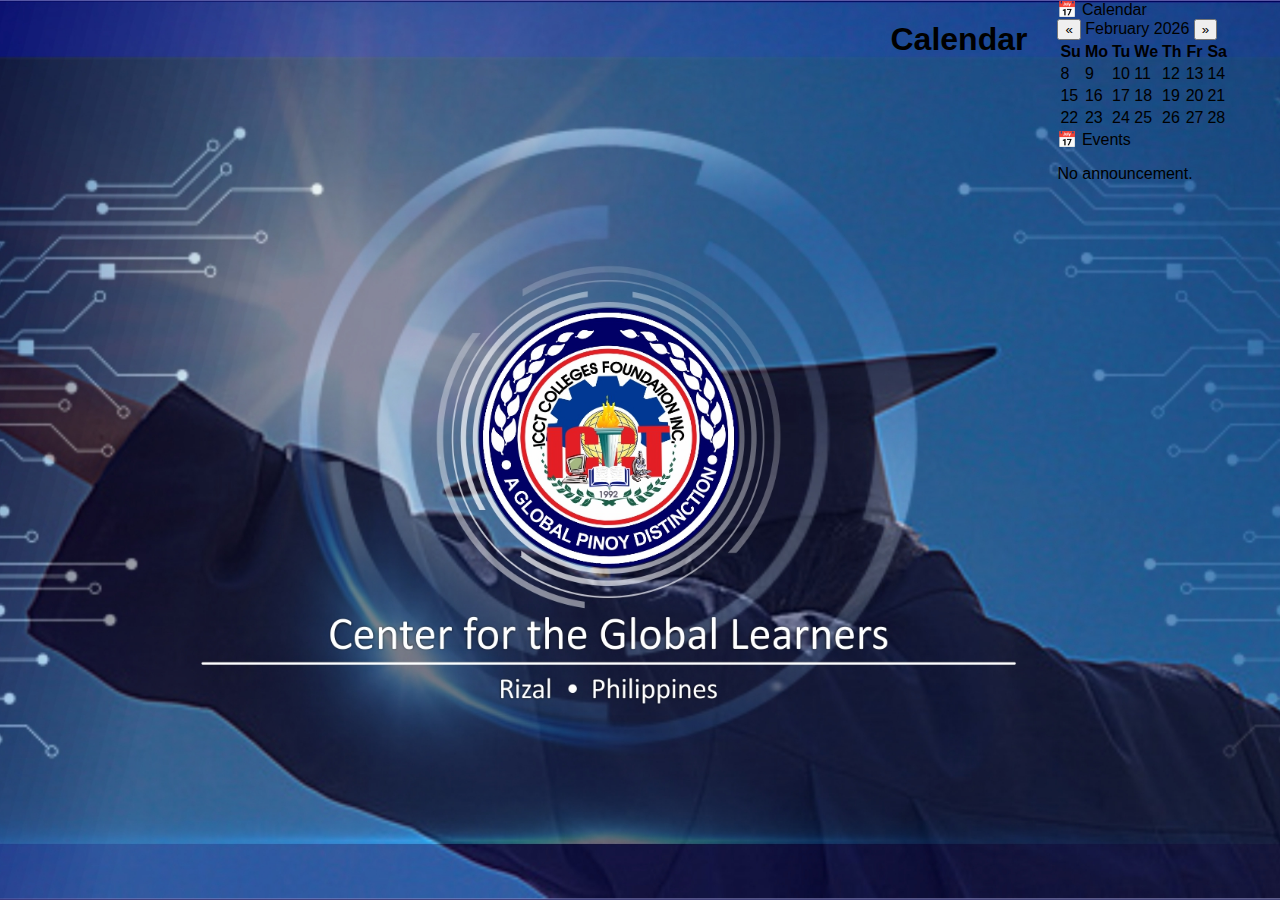
<file: calendar-dashboard.html>
<!DOCTYPE html>
<html lang="en">
<head>
    <meta charset="UTF-8">
    <title>Calendar</title>
    <link rel="stylesheet" href="style.css">
</head>
<body>

<div class="container">

    <h1>Calendar</h1>

    <div class="calendar-wrapper">

        <!-- LEFT CALENDAR BOX -->
        <div class="calendar-box">
            <div class="box-header">
                <span>📅 Calendar</span>
            </div>

            <div class="calendar-header">
                <button>&laquo;</button>
                <span>February 2026</span>
                <button>&raquo;</button>
            </div>

            <table class="calendar-table">
                <thead>
                    <tr>
                        <th>Su</th>
                        <th>Mo</th>
                        <th>Tu</th>
                        <th>We</th>
                        <th>Th</th>
                        <th>Fr</th>
                        <th>Sa</th>
                    </tr>
                </thead>
                <tbody>
                    <tr>
                        <td class="active">8</td>
                        <td>9</td>
                        <td>10</td>
                        <td>11</td>
                        <td>12</td>
                        <td>13</td>
                        <td>14</td>
                    </tr>
                    <tr>
                        <td>15</td>
                        <td>16</td>
                        <td>17</td>
                        <td>18</td>
                        <td>19</td>
                        <td>20</td>
                        <td>21</td>
                    </tr>
                    <tr>
                        <td>22</td>
                        <td>23</td>
                        <td>24</td>
                        <td>25</td>
                        <td>26</td>
                        <td>27</td>
                        <td>28</td>
                    </tr>
                </tbody>
            </table>
        </div>

        <!-- RIGHT EVENTS BOX -->
        <div class="events-box">
            <div class="box-header">
                <span>📅 Events</span>
            </div>
            <div class="events-content">
                <p>No announcement.</p>
            </div>
        </div>

    </div>

</div>

</body>
</html>
</file>
<file: style.css>
* {
    box-sizing: border-box;
    font-family: Arial, Helvetica, sans-serif;
}

body {
    margin: 0;
    min-height: 100vh;
    background: url("imges/BG.jpg") no-repeat center center/cover;
}

.overlay {
    background: rgba(0,0,0,0.65);
    min-height: 100vh;
    padding: 20px;
    display: flex;
    flex-direction: column;
    position: relative;
}

/* Logo */
.logo {
    text-align: left;
    margin-bottom: 30px;
}

.logo img {
    width: 120px;
}

/* Layout */
.container {
    display: flex;
    padding-right: 50px;
    gap: 30px;
    justify-content: right;
    flex-wrap: wrap;
}

/* Panels */
.panel {
    width: 360px;
    padding: 30px;
    border-radius: 6px;
    color: #fff;
}

.new-student {
    background-color: #9b5c5c;
}

.online-student {
    background-color: #7a8fc6;
}

.panel h2 {
    margin-top: 0;
    margin-bottom: 10px;
    font-weight: normal;
}

.desc {
    font-size: 14px;
    margin-bottom: 20px;
}

/* Inputs */
label {
    font-size: 13px;
    display: block;
    margin-top: 12px;
}

input {
    width: 100%;
    padding: 7px;
    margin-top: 4px;
    border: none;
    border-radius: 3px;
}

/* Buttons */
.btn {
    width: 70%;
    padding: 6px;
    margin-top: 10px;
    margin-left: auto;
    margin-right: auto;
    display: block;
    border: none;
    cursor: pointer;
    border-radius: 3px;
}

.primary {
    background: #cc7c7c;
}

.secondary {
    background: #7378b8;
}

.btn:hover {
    opacity: 0.85;
}

/* Lower Box */
.lower-box {
    position: absolute;
    bottom: 20px;
    left: 20px;
    width: 400px;
    padding: 20px;
    background-color: #0047ab; /* blue */
    border-radius: 6px;
    display: flex;
    align-items: center;
    gap: 20px;
    color: #fff;
}

.lower-box-img {
    width: 80px;
    height: 80px;
    object-fit: cover;
    border-radius: 4px;
    flex-shrink: 0;
}

.lower-box-buttons {
    display: flex;
    flex-direction: column;
    gap: 8px;
    flex: 1;
}

.lower-box-buttons .btn {
    width: 100%;
    padding: 6px;
    margin-top: 0;
    margin-left: 0;
    margin-right: 0;
    text-decoration: none;
    color: #fff;
    text-align: center;
}

.lower-box-buttons a.btn:hover {
    background-color: #0047ab !important;
}

.lower-box-logo {
    width: 50%;
    max-width: 200px;
    height: auto;
    margin: 10px auto 0;
    display: block;
}

/* 📱 Mobile Responsive */
@media (max-width: 768px) {
    .panel {
        width: 100%;
        max-width: 400px;
    }
}
</file>
